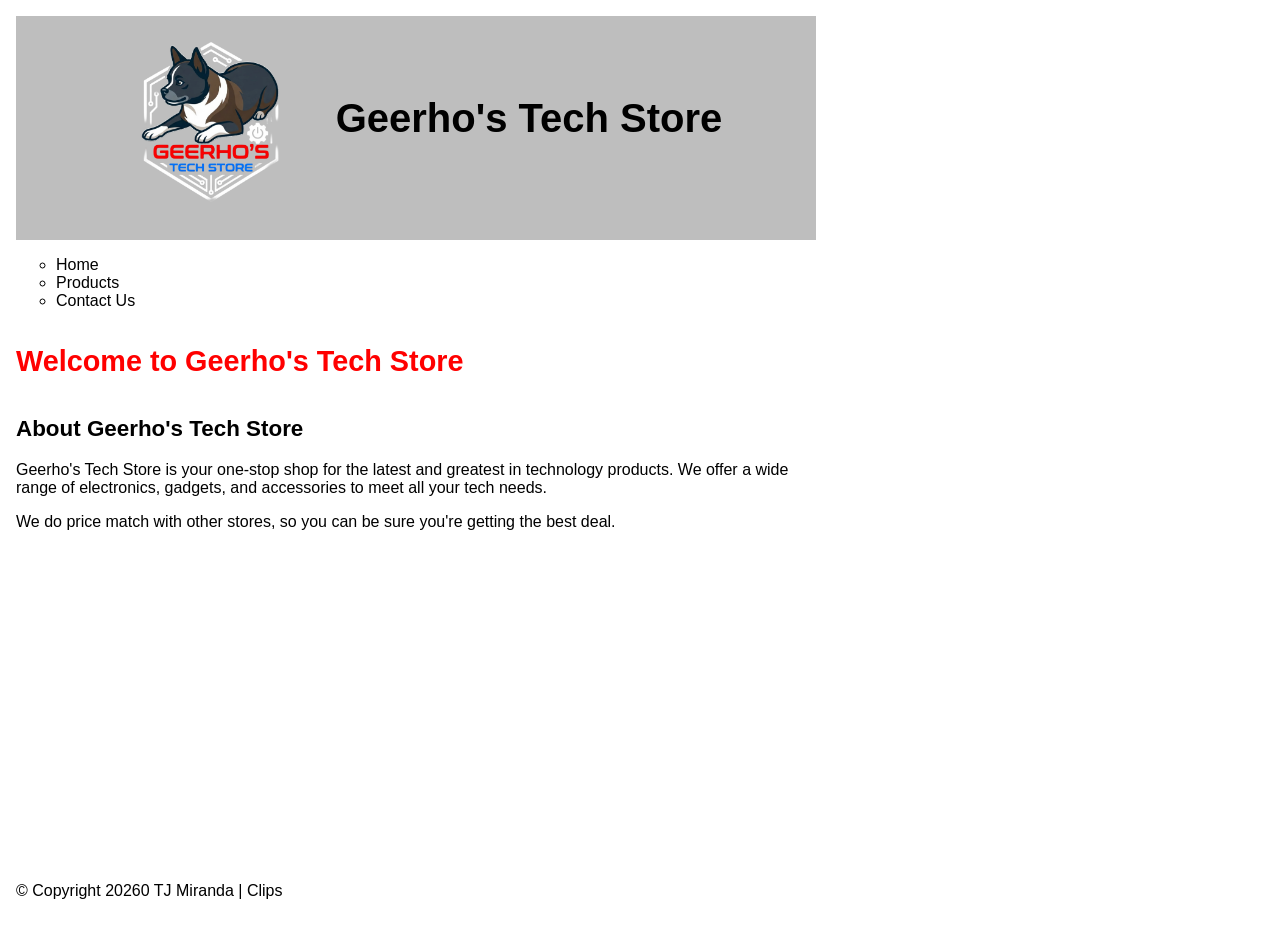
<file: index.html>
<!doctype html>
<html lang="en">
  <head>
    <meta charset="UTF-8" />
    <link rel="stylesheet" href="main.css" />
    <meta name="viewport" content="width=device-width, initial-scale=1.0" /> <!-- para sa pagiging responsive ng website sa mobile devices -->
    <title>Geerho's Tech Store - Home</title>
    <!--this line add a shortcut icon-->
    <link rel="shortcut icon" href="favicon2.ico " />
  </head>
  <body>
      <!--header content the site logo and the site title-->
      <header class="site-header">
        <a href="index.html" target="_self">
          <img src="images/logo.PNG" alt="Geerho's Tech Store Logo" class="header-logo">
        </a>
        <h1 class="header-title">Geerho's Tech Store</h1>
      </header>
    
    <nav>
        <!--tatlong links sa navigation menu home, products, saka contact us-->
        <ul>
          <li><a href="index.html" target="_self">Home</a></li>
          <li><a href="products.html" target="_self">Products</a></li>
          <li>
            <a href="contact.html" target="_blank">Contact Us</a>
          </li>
        </ul>
      </nav>
      <h1>Welcome to Geerho's Tech Store</h1> <!--welcome message for the website-->
    </header>
    <main>
      <!--main content typically goes here-->
      <!--company information section-->
      <section id="company-info">
        <h2>About Geerho's Tech Store</h2>
        <p>
          Geerho's Tech Store is your one-stop shop for the latest and greatest in technology products. We offer a wide range of electronics, gadgets, and accessories to meet all your tech needs.
        </p>
        <p>We do price match with other stores, so you can be sure you're getting the best deal.</p>
      </section>
    </main>
    <footer>
      <!--paanan-->
      <p>&copy; Copyright 20260 TJ Miranda | <a href="https://xenpen.com/clips" target="_blank">Clips</a></p>
    </footer>
  </body>
</html>
</file>
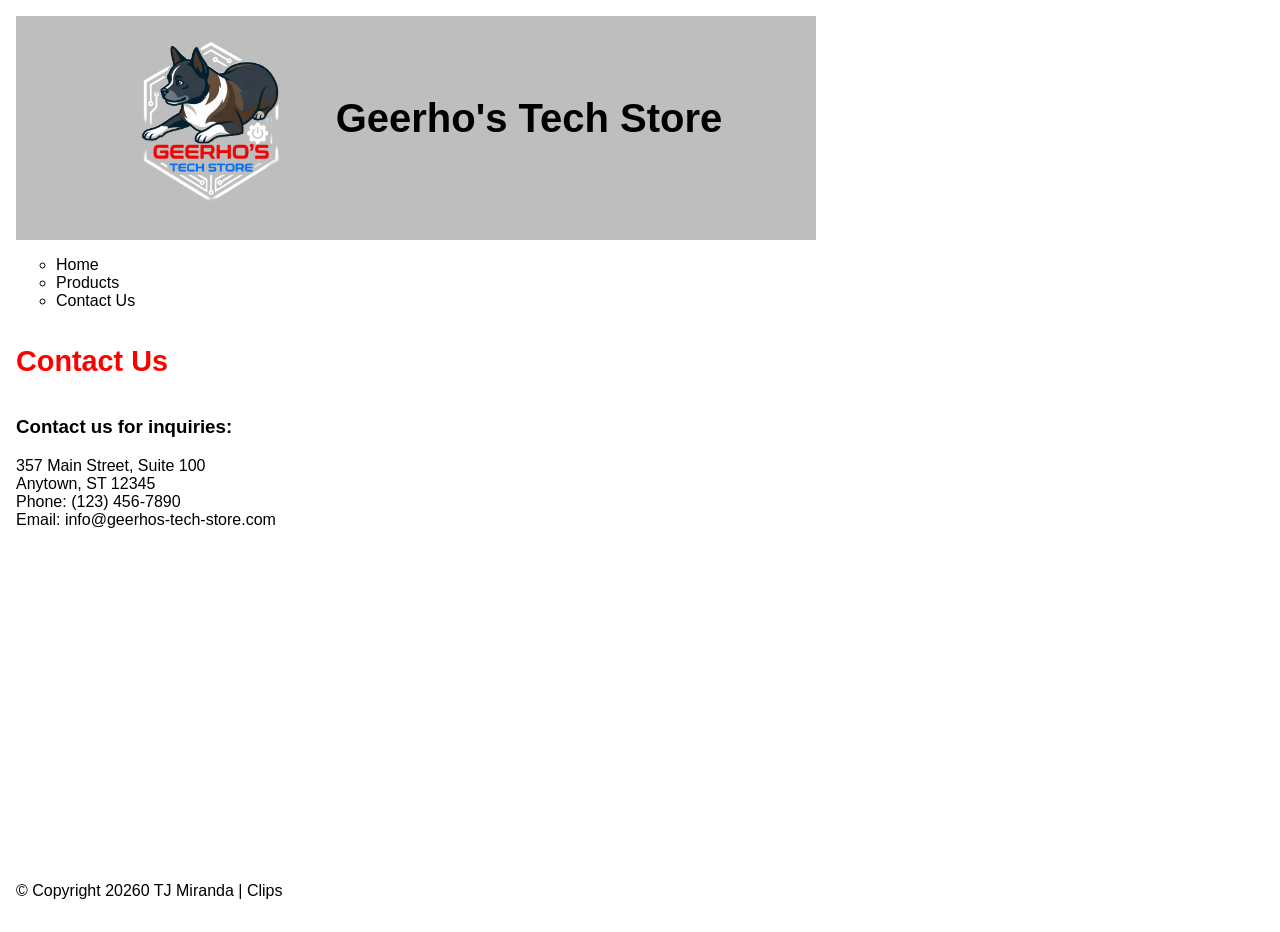
<file: contact.html>
<!doctype html>
<html lang="en">
  <head>
    <meta charset="UTF-8" />
    <link rel="stylesheet" href="main.css" />
    <meta name="viewport" content="width=device-width, initial-scale=1.0" />
    <!-- para sa pagiging responsive ng website sa mobile devices -->
    <title>Geerho's Tech Store - Contact</title>
    <!--this line add a shortcut icon-->
    <link rel="shortcut icon" href="favicon2.ico" />
  </head>
  <body>
    <!--header content typically goes here-->
    <header class="site-header">
      <!--logo ng website-->
      <a href="index.html" target="_self">
        <img
          src="images/logo.PNG"
          alt="Geerho's Tech Store Logo"
          class="header-logo"
        />
      </a>

      <h1 class="header-title">Geerho's Tech Store</h1>
    </header>
    <nav>
      <!--unordered list with 3 items-->
      <ul>
        <li><a href="index.html" target="_self">Home</a></li>
        <li><a href="products.html" target="_self">Products</a></li>
        <li><a href="contact.html" target="_blank">Contact Us</a></li>
      </ul>
    </nav>
    <h1>Contact Us</h1>
    <main>
      <article>
        <h3>Contact us for inquiries:</h3>
        <p>
          357 Main Street, Suite 100<br />
          Anytown, ST 12345<br />
          Phone: <a href="tel:1234567890">(123) 456-7890</a><br />
          Email:
          <a href="mailto:info@geerhos-tech-store.com"
            >info@geerhos-tech-store.com</a
          >
        </p>
      </article>
    </main>
    <footer>
      <!--footer content typically goes here-->
      <p>
        &copy; Copyright 20260 TJ Miranda |
        <a href="https://xenpen.com/clips" target="_blank">Clips</a>
      </p>
    </footer>
  </body>
</html>
</file>
<file: main.css>
/* Primary stylesheet for COMP001A Module 3 Assignment - Online Store
   Author: TJ Miranda */
body {
    font-family: sans-serif;
    padding: 1em;
    max-width: 800px;
    width: 100%;
    margin: 0 auto;
    display: flex;
    flex-direction: column;
    min-height: 100vh;
}

h1 {    
    font-size: 180%;
    color: #ff0000
}

h2 {
    font-size: 140%;
    
}

ul {
    list-style-type: circle;
}

div img {
  max-width: 100%;
  height: auto;
}

a {
  text-decoration: none; /*para alisin ang underline sa mga links*/
  text-decoration-color: #000000; /*para sa kulay ng underline sa mga links*/
  color: #000000; /*para sa kulay ng text sa mga links*/
}

.site-header {
  display: flex;  
  align-items: center; 
  gap: 25px;           
  background-color: #bebebe; 
  color: #000000;
  padding: 10px 20px 30px 20px;
  justify-content: center;
}

.header-logo {
  height: 180px;        
  width: auto;         
  object-fit: contain;
  align-self: center;
}

.header-title {
  font-size: 2.5rem;
  margin: 0;
  Color: #000000;
  font-family: 'verdana', sans-serif;
  font-weight: bold;
  font-variant-ligatures: common-ligatures;
  align-self: center;
}

.product-image {
  max-width: 30%; 
  height: auto;   
  display: block;  
}

body {
  display: flex;
  flex-direction: column;
  min-height: 100vh; 
  margin: 0;
}

main {
  flex: 1; 
}
</file>
